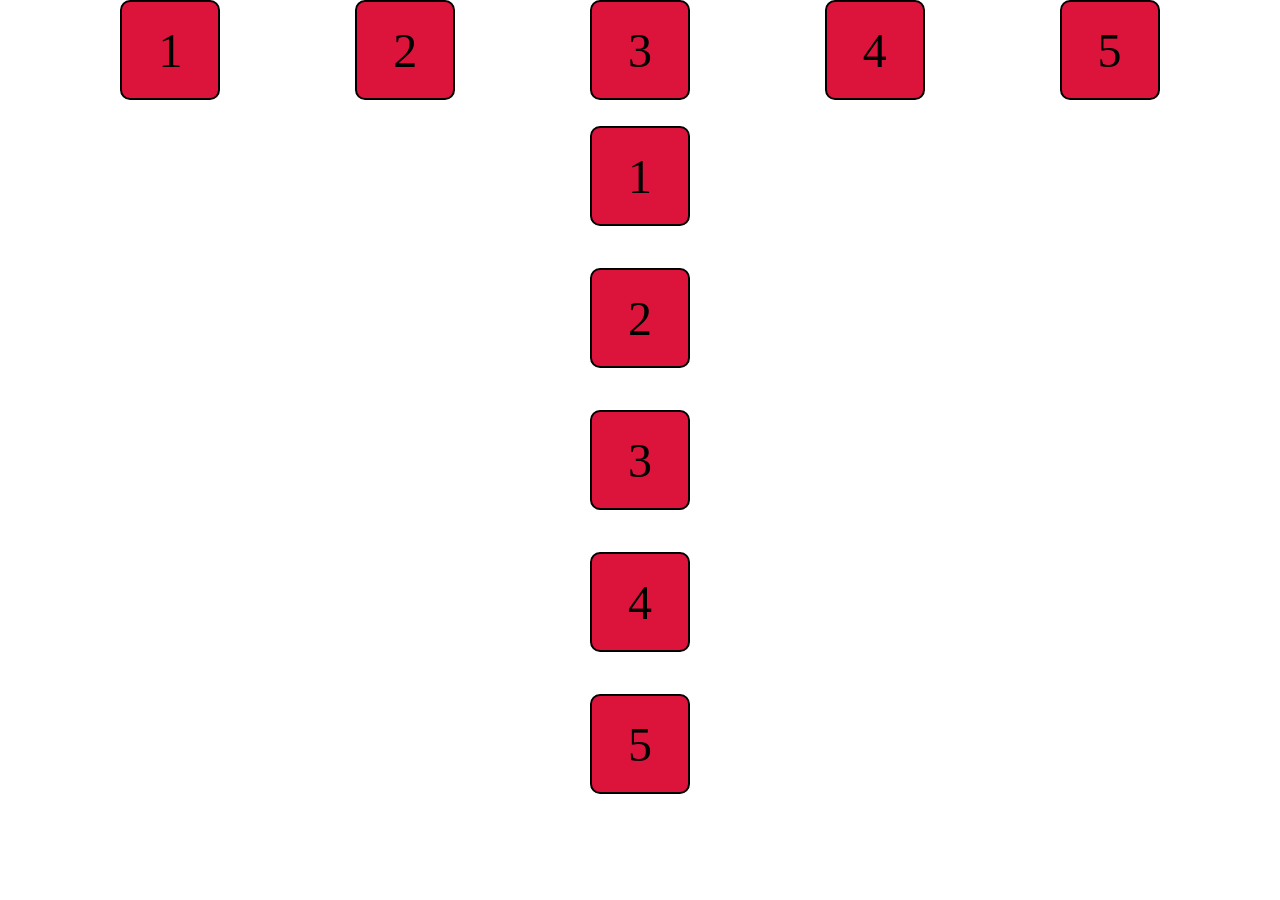
<file: repaso/css/flex/index.html>
<!DOCTYPE html>
<html lang="en">
<head>
    <meta charset="UTF-8">
    <meta http-equiv="X-UA-Compatible" content="IE=edge">
    <meta name="viewport" content="width=device-width, initial-scale=1.0">
    <link rel="stylesheet" href="style.css" />
    <title>Document</title>
</head>
<body>
    <section class="horizontal">
        <div>1</div>
        <div>2</div>
        <div>3</div>
        <div>4</div>
        <div>5</div>
      </section>
      <section class="vertical">
        <div>1</div>
        <div>2</div>
        <div>3</div>
        <div>4</div>
        <div>5</div>
      </section>
</body>
</html>
</file>
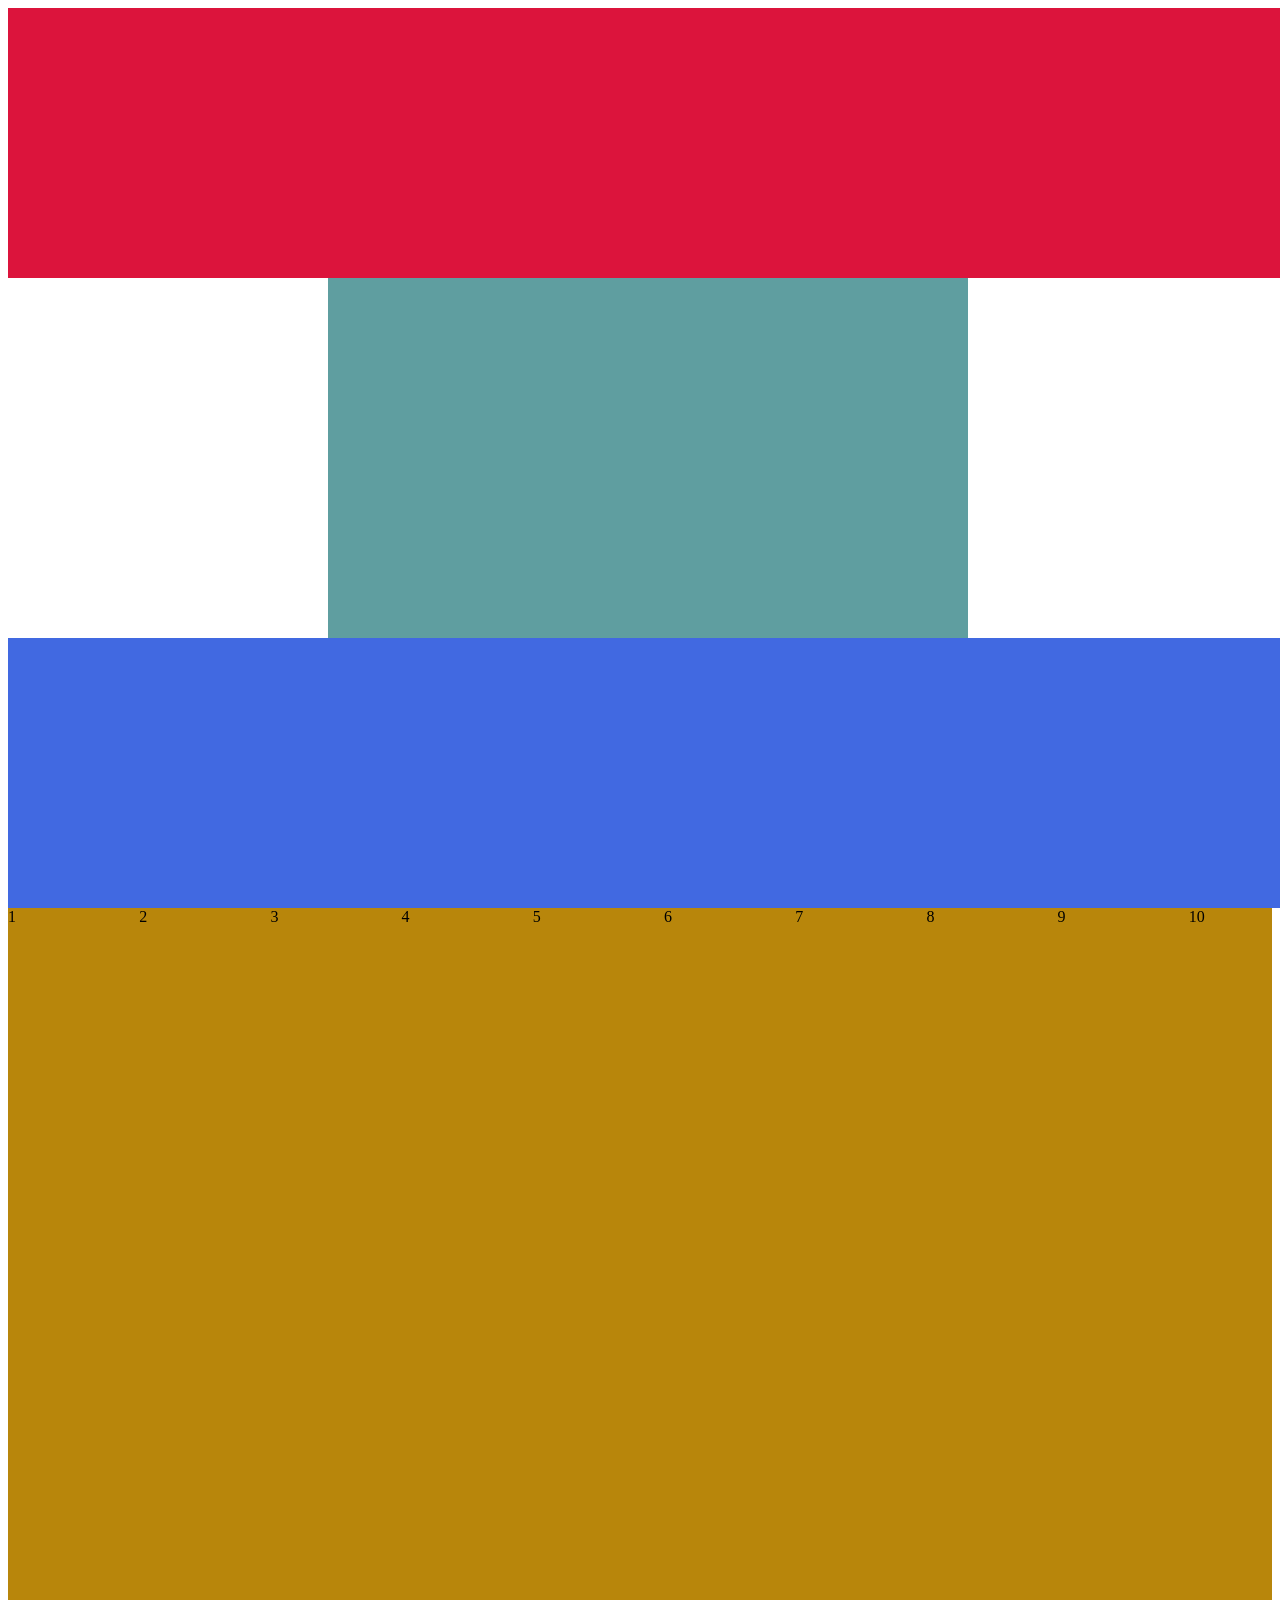
<file: repaso/css/grid/index.html>
<!DOCTYPE html>
<html lang="en">
  <head>
    <meta charset="UTF-8" />
    <meta http-equiv="X-UA-Compatible" content="IE=edge" />
    <meta name="viewport" content="width=device-width, initial-scale=1.0" />
    <link rel="stylesheet" href="style.css" />
    <title>Document</title>
  </head>
  <body>
    <div class="container">
      <header></header>
      <main></main>
      <section></section>
      <footer></footer>
    </div>
    <section class="grid-1">
      <div class="item-1">1</div>
      <div class="item-2">2</div>
      <div class="item-3">3</div>
      <div class="item-4">4</div>
      <div class="item-5">5</div>
      <div class="item-6">6</div>
      <div class="item-7">7</div>
      <div class="item-8">8</div>
      <div class="item-9">9</div>
      <div class="item-10">10</div>
    </section>
  </body>
</html>
</file>
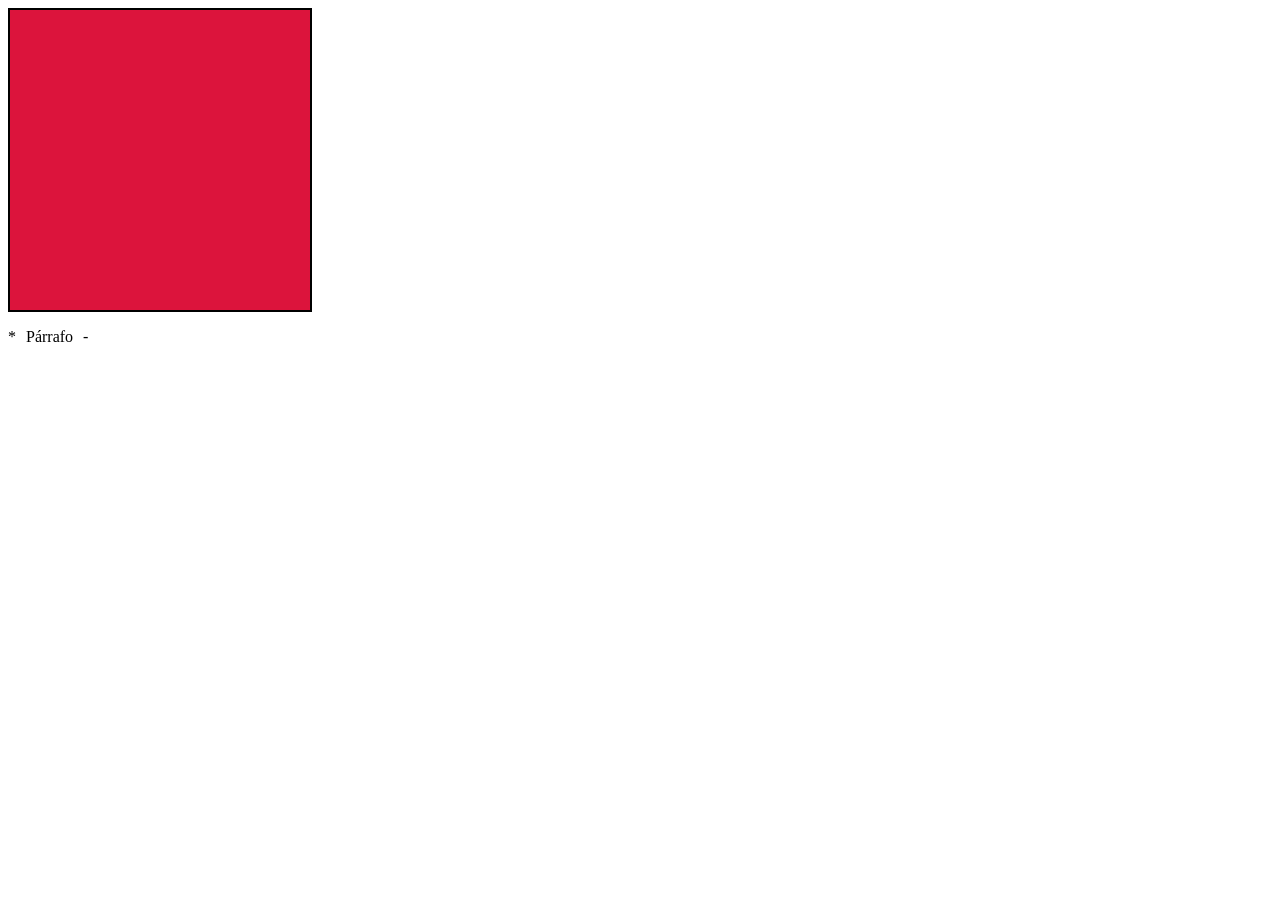
<file: repaso/css/pseudos/index.html>
<!DOCTYPE html>
<html lang="en">
  <head>
    <meta charset="UTF-8" />
    <meta http-equiv="X-UA-Compatible" content="IE=edge" />
    <meta name="viewport" content="width=device-width, initial-scale=1.0" />
    <link rel="stylesheet" href="style.css" />
    <title>Document</title>
  </head>
  <body>
    <div></div>
    <p>Párrafo</p>
  </body>
</html>
</file>
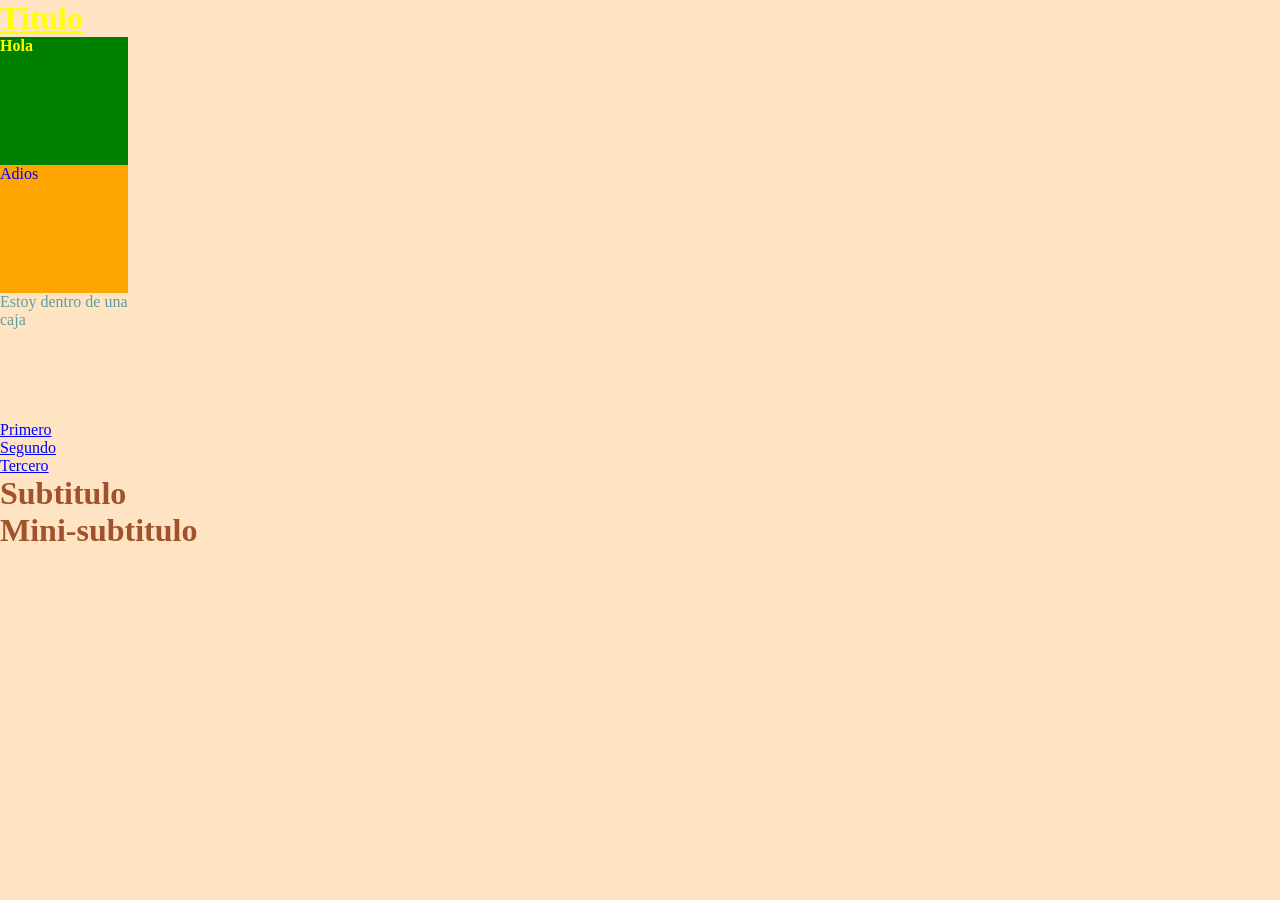
<file: teoria/Css/01.introduccion/index.html>
<!DOCTYPE html>
<html lang="en">
  <head>
    <meta charset="UTF-8" />
    <meta http-equiv="X-UA-Compatible" content="IE=edge" />
    <meta name="viewport" content="width=device-width, initial-scale=1.0" />
    <link rel="stylesheet" href="styles.css" />
    <title>Document</title>
  </head>
  <body>
    <h1 class="highlight">Titulo</h1>
    <div class="saludo highlight">Hola</div>
    <div class="despedida">Adios</div>
    <div class="box"><p>Estoy dentro de una caja</p></div>
    <ul>
      <li>Primero</li>
      <li>Segundo</li>
      <li>Tercero</li>
    </ul>
    <h2>Subtitulo</h2>
    <h3>Mini-subtitulo</h3>
  </body>
</html>
</file>
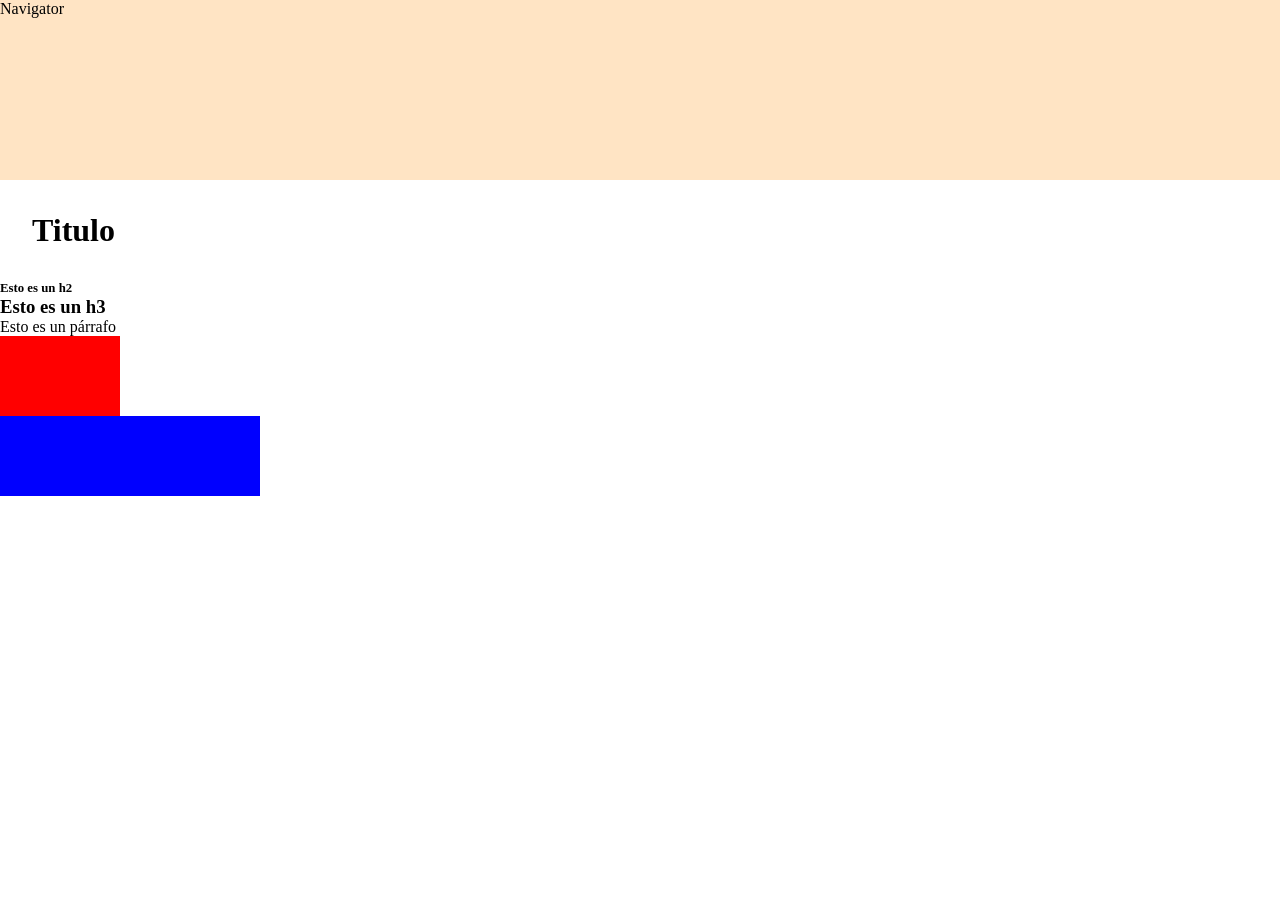
<file: teoria/Css/02.unidades/index.html>
<!DOCTYPE html>
<html lang="en">
  <head>
    <meta charset="UTF-8" />
    <meta http-equiv="X-UA-Compatible" content="IE=edge" />
    <meta name="viewport" content="width=device-width, initial-scale=1.0" />
    <link rel="stylesheet" href="style.css" />
    <title>Document</title>
  </head>
  <body>
    <nav>Navigator</nav>
    <h1>Titulo</h1>
    <h2>Esto es un h2</h2>
    <h3>Esto es un h3</h3>
    <p>Esto es un párrafo</p>
    <div class="box">
      <div class="first"></div>
      <div class="second"></div>
    </div>
  </body>
</html>
</file>
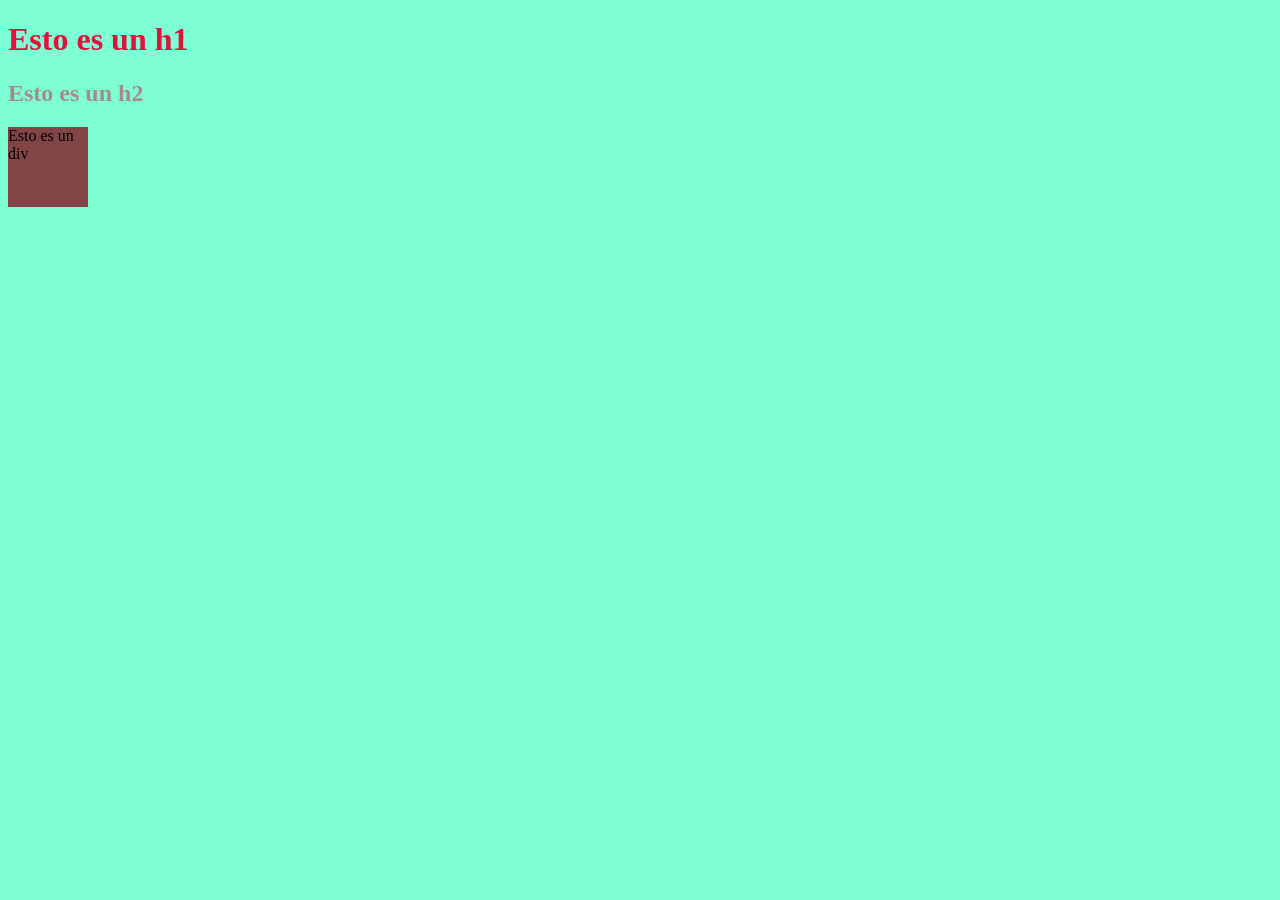
<file: teoria/Css/03.colors/index.html>
<!DOCTYPE html>
<html lang="en">
  <head>
    <meta charset="UTF-8" />
    <meta http-equiv="X-UA-Compatible" content="IE=edge" />
    <meta name="viewport" content="width=device-width, initial-scale=1.0" />
    <link rel="stylesheet" href="style.css" />
    <title>Document</title>
  </head>
  <body>
    <h1>Esto es un h1</h1>
    <h2>Esto es un h2</h2>
    <div>Esto es un div</div>
  </body>
</html>
</file>
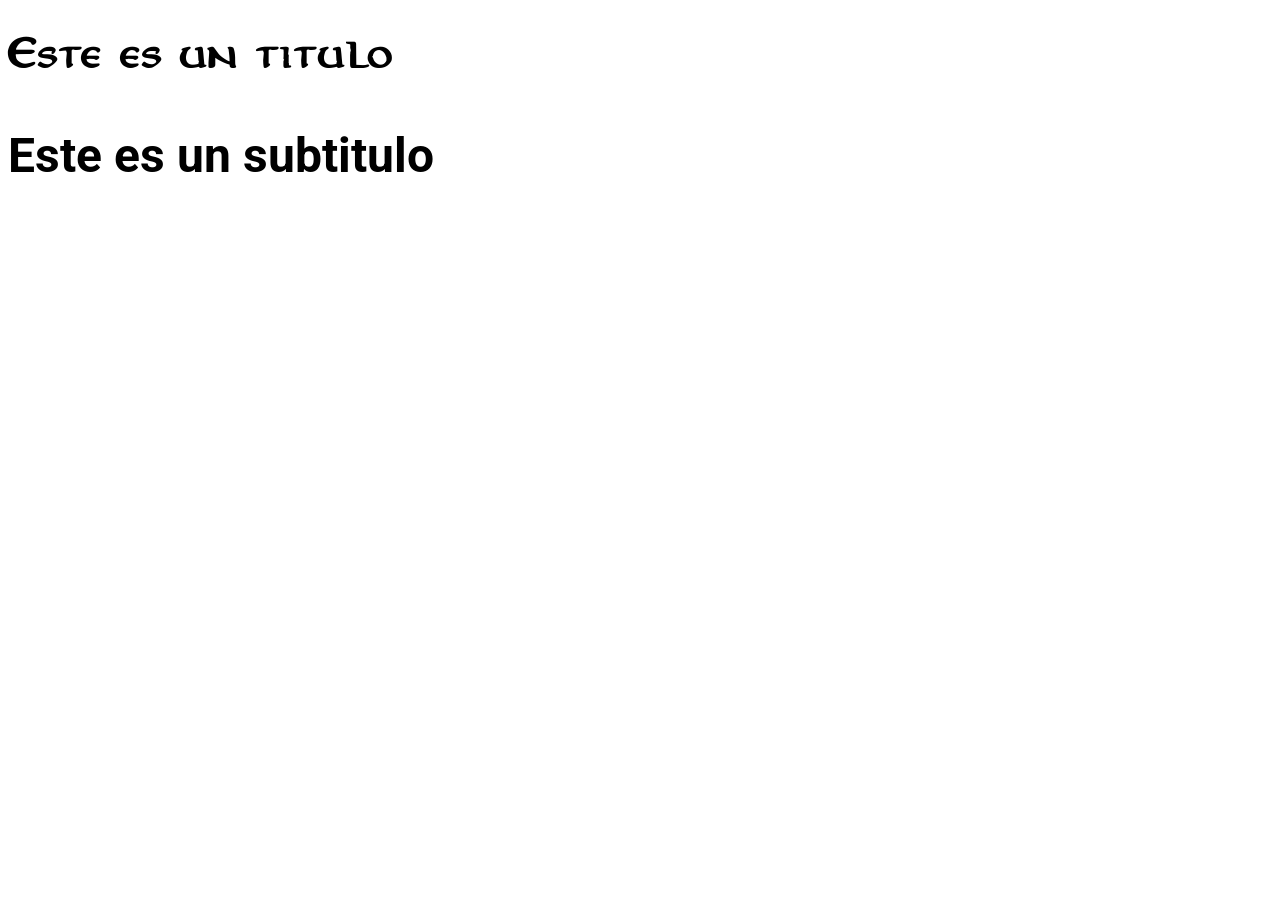
<file: teoria/Css/04.fonts/index.html>
<!DOCTYPE html>
<html lang="en">
<head>
    <meta charset="UTF-8">
    <meta http-equiv="X-UA-Compatible" content="IE=edge">
    <meta name="viewport" content="width=device-width, initial-scale=1.0">
    <link rel="stylesheet" href="style.css">
    <title>Document</title>
</head>
<body>
    <h1>Este es un titulo</h1>
    <h2>Este es un subtitulo</h2>
</body>
</html>
</file>
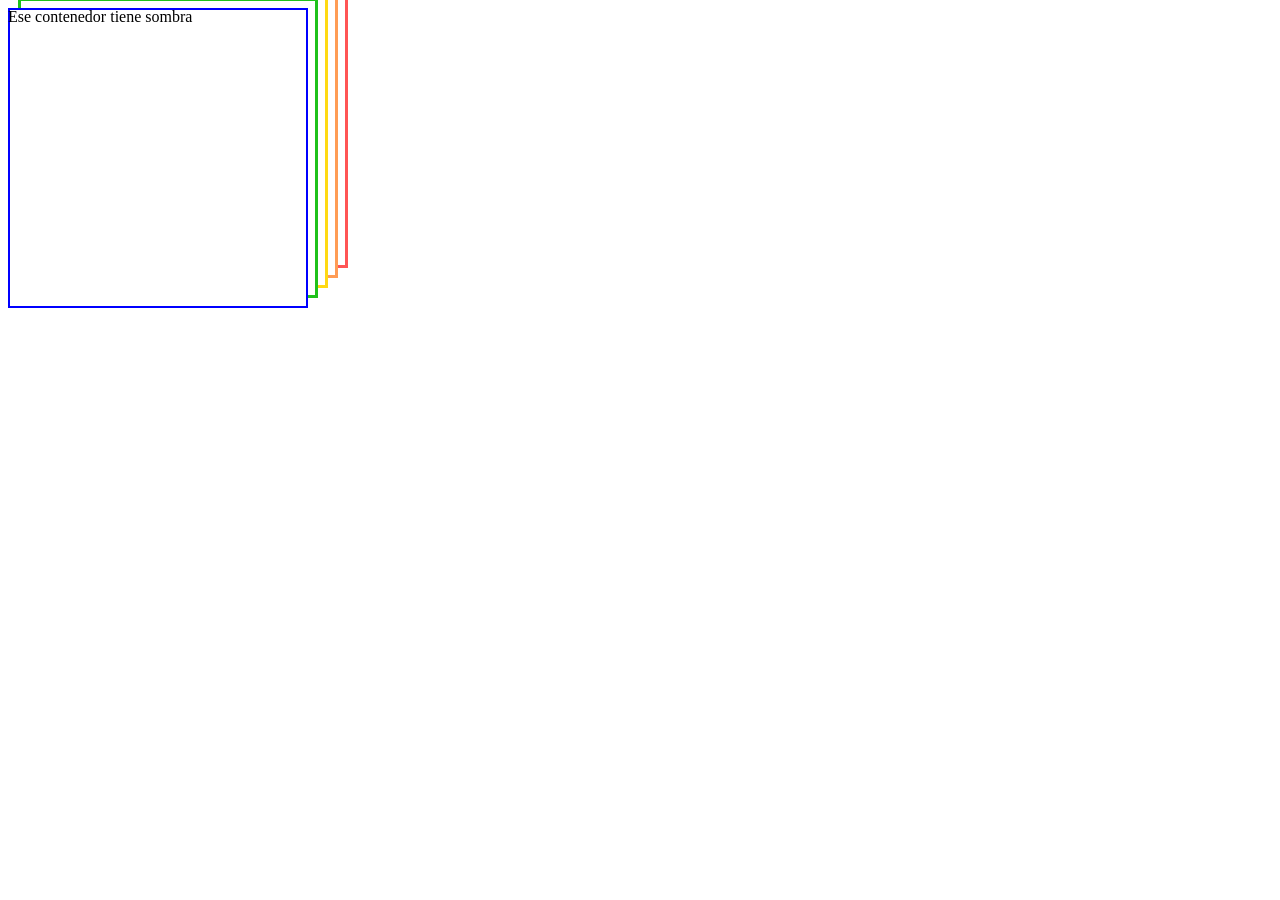
<file: teoria/Css/06.box-shadow/index.html>
<!DOCTYPE html>
<html lang="en">
<head>
    <meta charset="UTF-8">
    <meta http-equiv="X-UA-Compatible" content="IE=edge">
    <meta name="viewport" content="width=device-width, initial-scale=1.0">
    <link rel="stylesheet" href="style.css">
    <title>Document</title>
</head>
<body>
    <div class="shadow-box">Ese contenedor tiene sombra</div>
</body>
</html>
</file>
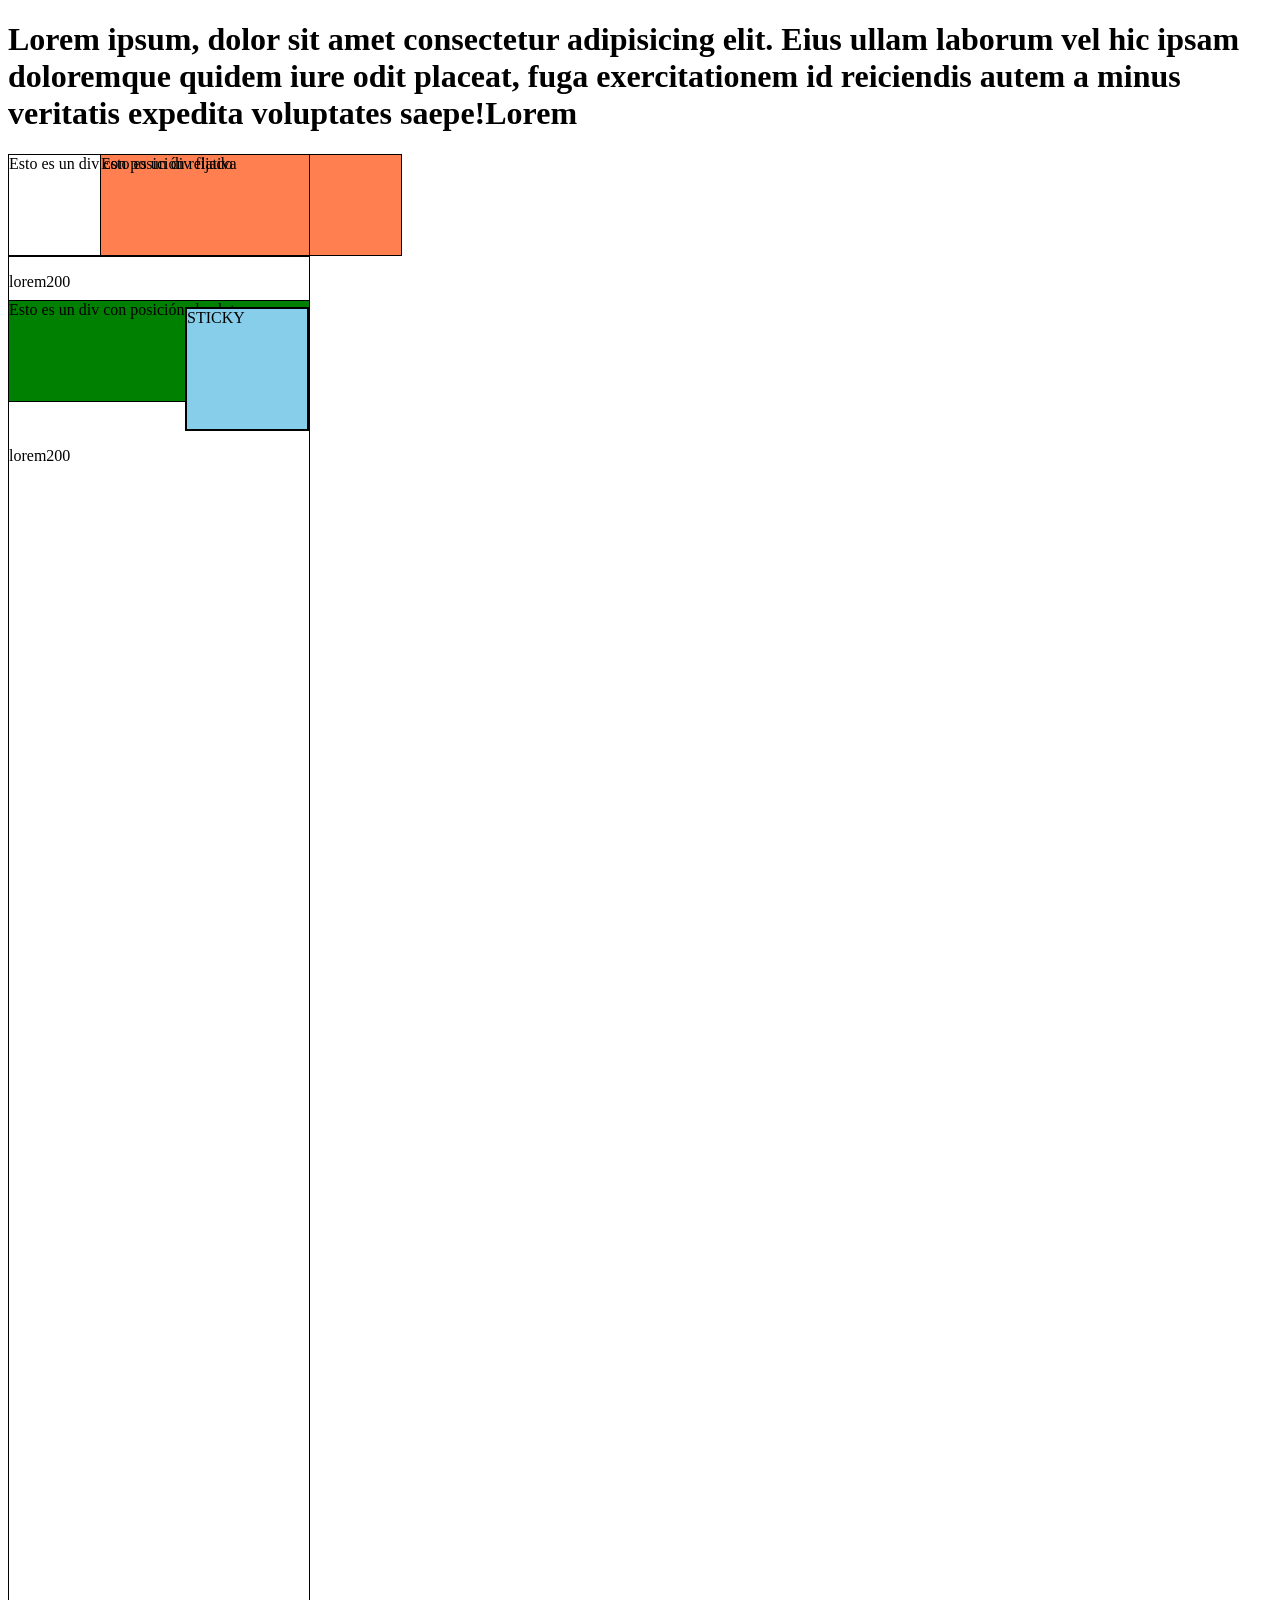
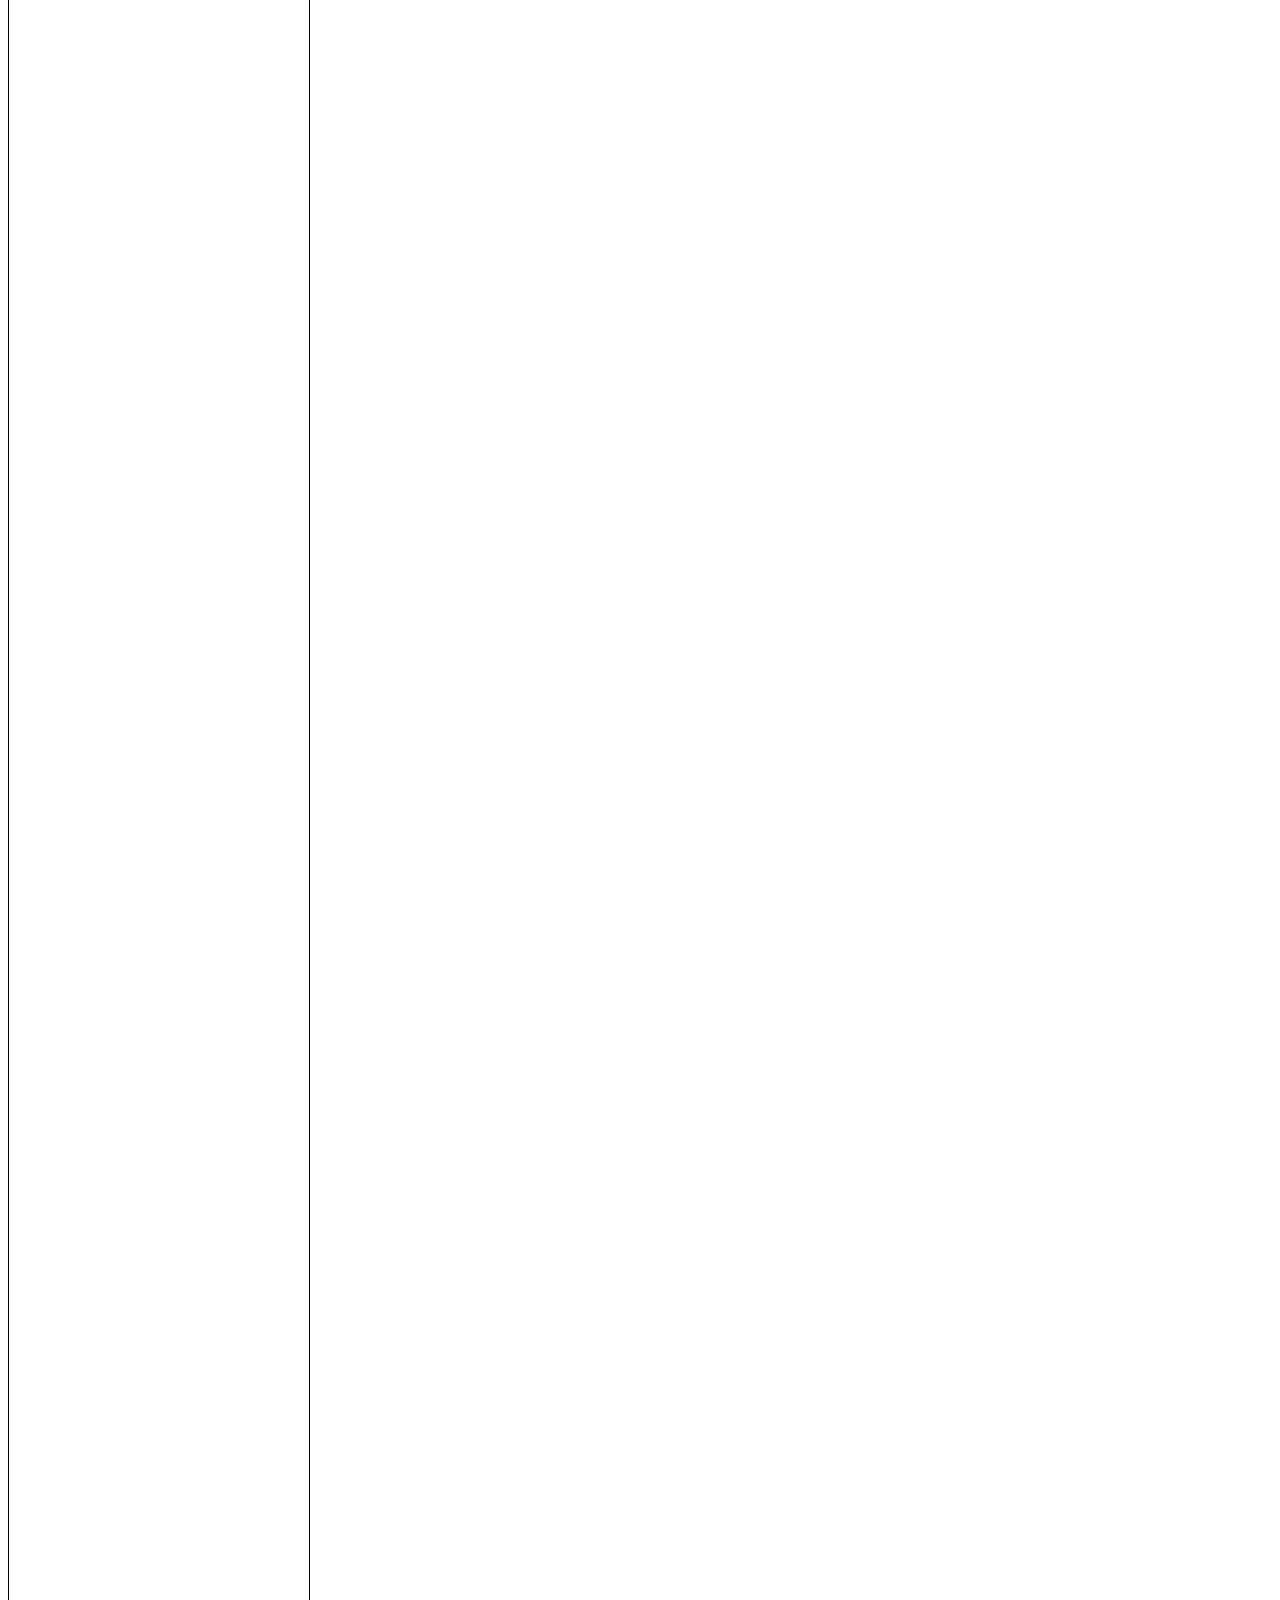
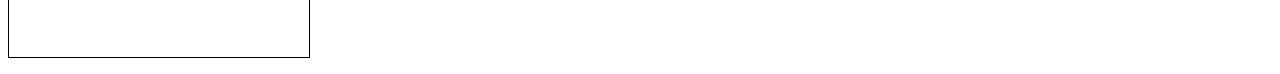
<file: teoria/Css/09.position/index.html>
<!DOCTYPE html>
<html lang="en">
  <head>
    <meta charset="UTF-8" />
    <meta http-equiv="X-UA-Compatible" content="IE=edge" />
    <meta name="viewport" content="width=device-width, initial-scale=1.0" />
    <link rel="stylesheet" href="style.css" />
    <title>Document</title>
  </head>
  <body>
    <h1>
      Lorem ipsum, dolor sit amet consectetur adipisicing elit. Eius ullam
      laborum vel hic ipsam doloremque quidem iure odit placeat, fuga
      exercitationem id reiciendis autem a minus veritatis expedita voluptates
      saepe!Lorem
    </h1>
    <div class="fixed">Esto es un div fijado</div>
    <div class="absolute">Esto es un div con posición absoluta</div>
    <div class="relative">Esto es un div con posición relativa</div>
    <div class="contenedor">
      <p>lorem200</p>

      <div class="caja-1">STICKY    </div>

      <p>lorem200</p>
    </div>

    <p></p>
  </body>
</html>
</file>
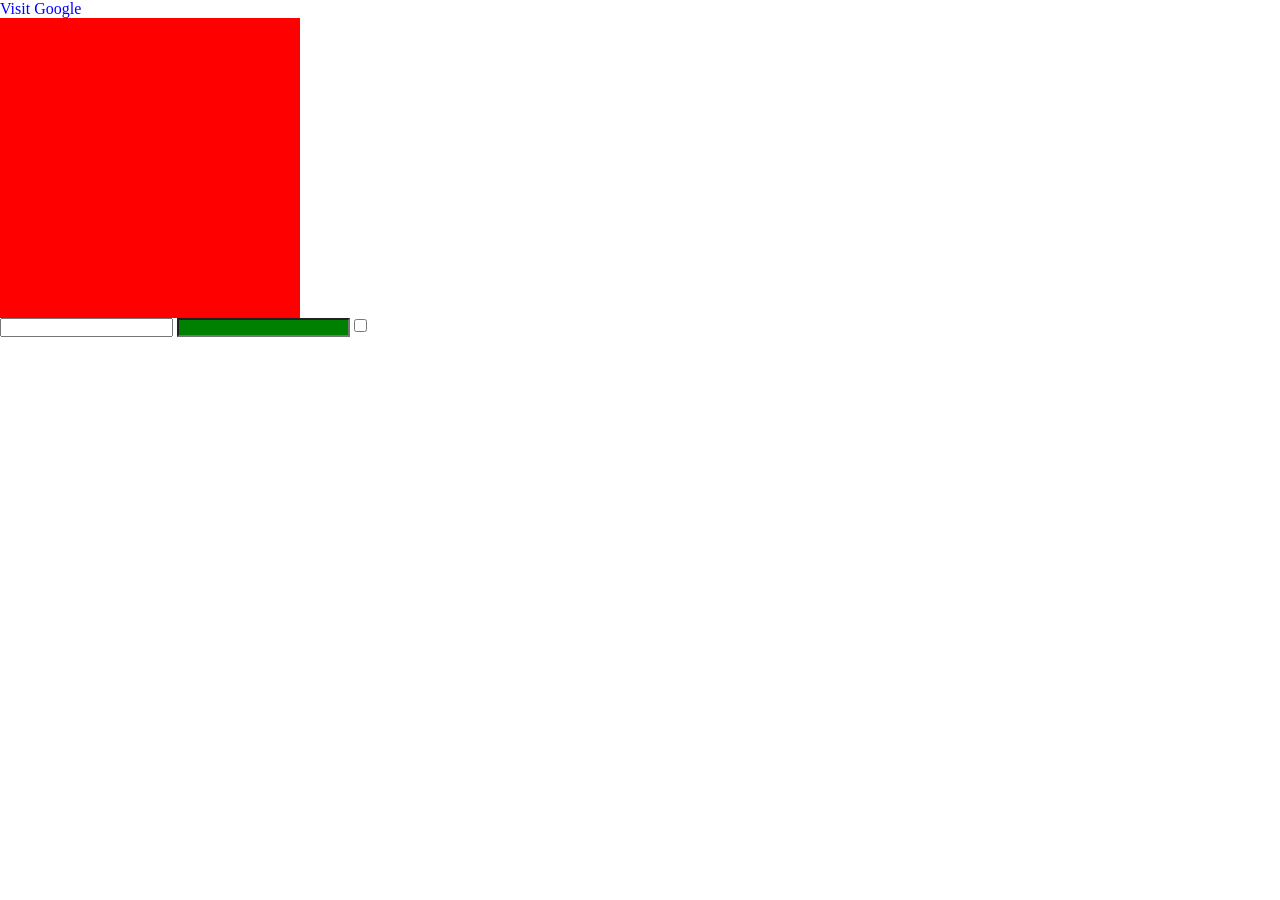
<file: teoria/Css/10.pseudoclases/index.html>
<!DOCTYPE html>
<html lang="en">
  <head>
    <meta charset="UTF-8" />
    <meta http-equiv="X-UA-Compatible" content="IE=edge" />
    <meta name="viewport" content="width=device-width, initial-scale=1.0" />
    <link rel="stylesheet" href="style.css" />
    <title>Document</title>
  </head>
  <body>
    <a href="http://google.com">Visit Google</a>
    <div class="box"></div>
    <input class="text" type="text" name="" id="">
    <input class="text" type="text" name="" id="" required>
    <input type="checkbox" name="" id="" class="checkbox">
  </body>
</html>
</file>
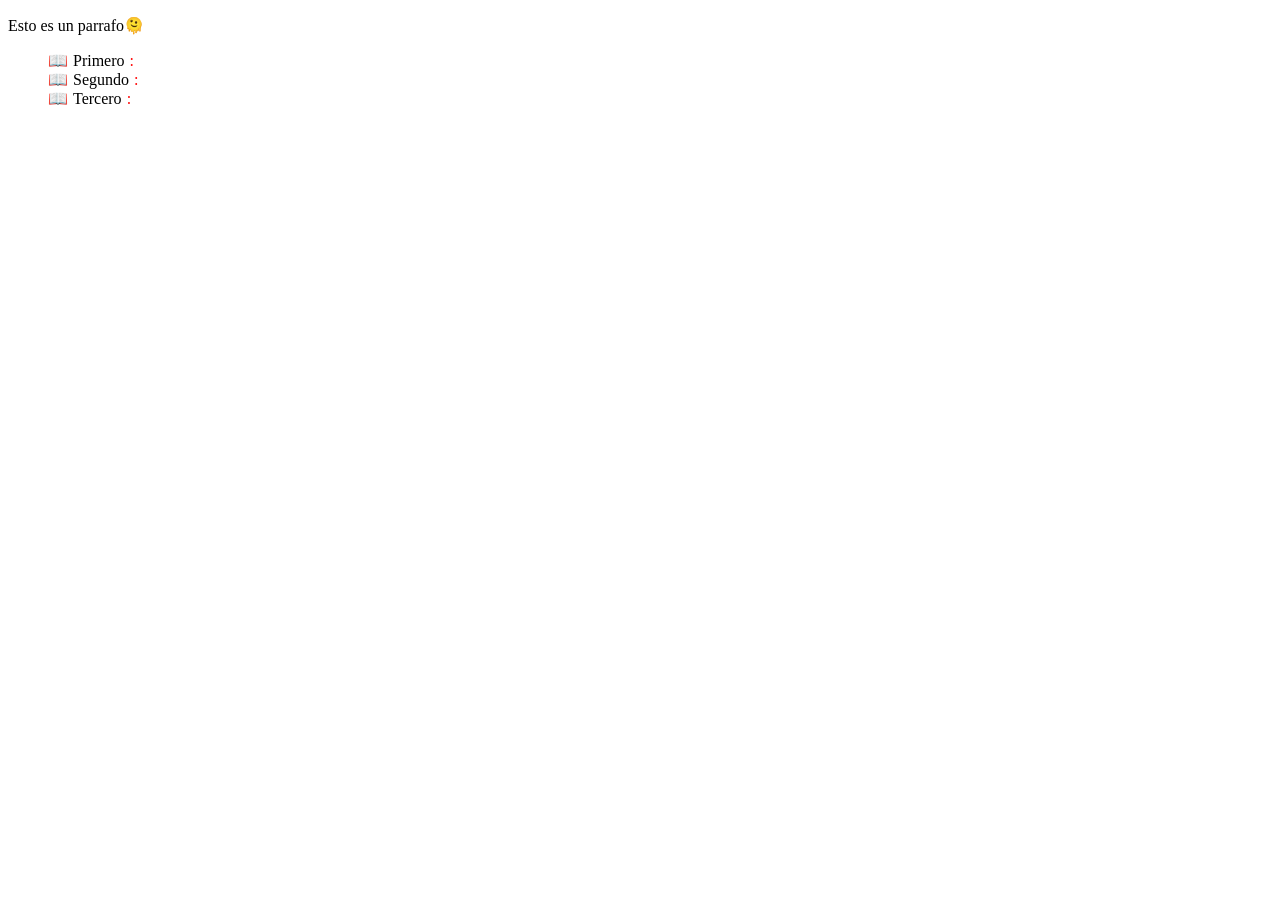
<file: teoria/Css/11.pseudoelementos/index.html>
<!DOCTYPE html>
<html lang="en">
  <head>
    <meta charset="UTF-8" />
    <meta http-equiv="X-UA-Compatible" content="IE=edge" />
    <meta name="viewport" content="width=device-width, initial-scale=1.0" />
    <link rel="stylesheet" href="style.css" />
    <title>Document</title>
  </head>
  <body>
    <p class="parrafo">Esto es un parrafo</p>
    <ul>
      <li>primero</li>
      <li>segundo</li>
      <li>tercero</li>
    </ul>
  </body>
</html>
</file>
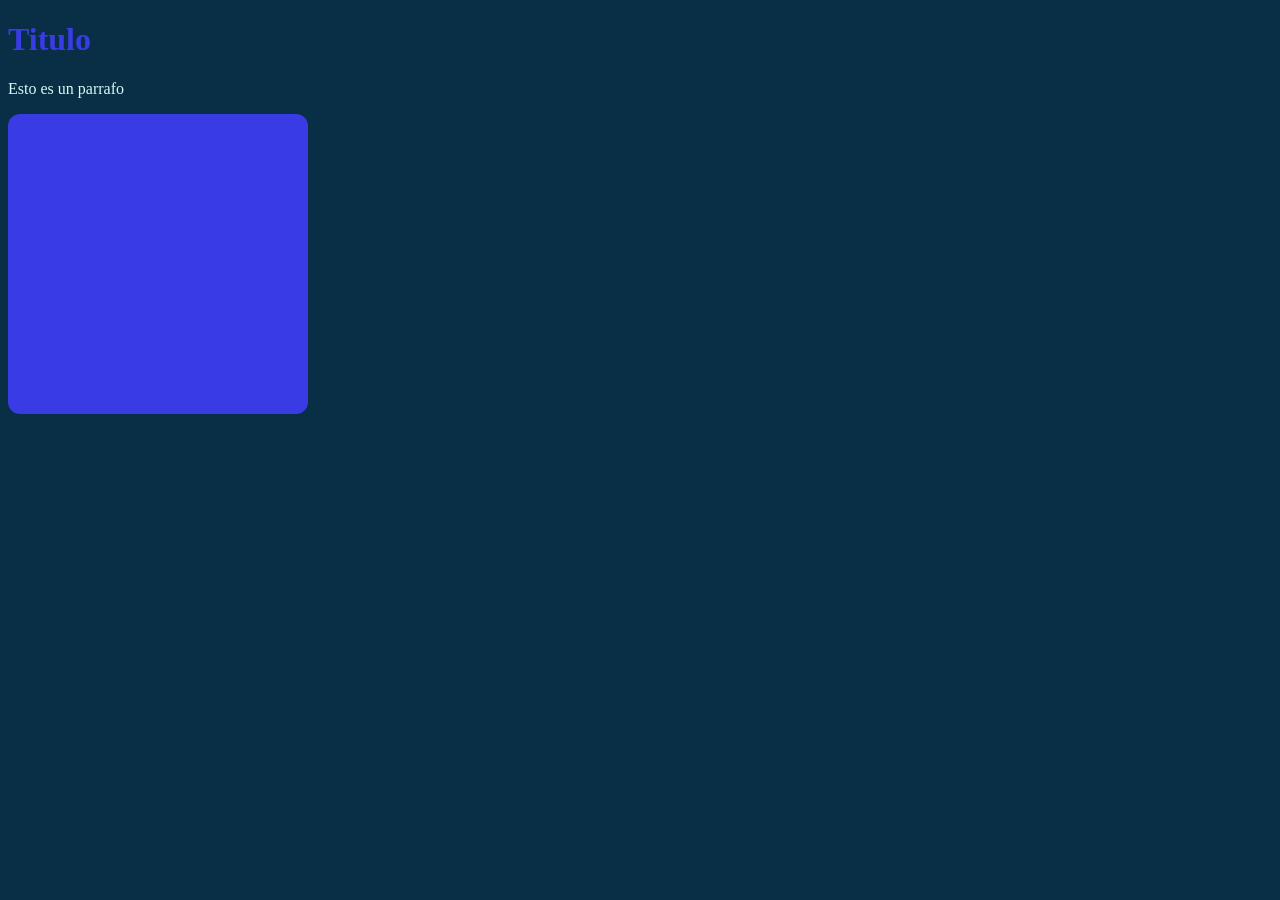
<file: teoria/Css/12.variables/index.html>
<!DOCTYPE html>
<html lang="en">
<head>
    <meta charset="UTF-8">
    <meta http-equiv="X-UA-Compatible" content="IE=edge">
    <meta name="viewport" content="width=device-width, initial-scale=1.0">
    <link rel="stylesheet" href="style.css">
    <title>Document</title>
</head>
<body>
    <h1>Titulo</h1>
    <p>Esto es un parrafo</p>
    <div></div>
</body>
</html>
</file>
<file: repaso/css/flex/style.css>
* {
    margin: 0;
    padding: 0;
    box-sizing: border-box;
  }
  
  div {
    width: 100px;
    height: 100px;
    border: 2px solid black;
    border-radius: 10px;
    background-color: crimson;
    font-size: 3rem;
    display: flex;
    justify-content: center;
    align-items: center;
  }
  
  .horizontal {
    display: flex;
    flex-wrap: wrap;
    gap: 0.9rem;
    width: 100vw;
    justify-content: space-evenly;
  }
  
  .vertical {
      display:flex;
      flex-direction: column;
      height: 80vh;
      justify-content: space-evenly;
      align-items: center;
      gap: 1rem;
  }
</file>
<file: repaso/css/grid/style.css>
.container {
    max-width: 100vw;
    min-height: 100vh;
    display: grid;
    grid-template-columns: 25vw 25vw 25vw 25vw;
    grid-template-rows:
      30vh
      40vh
      30vh;
    grid-template-areas:
      "my-header my-header my-header my-header"
      ". my-main my-main ."
      "my-footer my-footer my-footer my-footer";
  }
  
  header {
    grid-area: my-header;
    background-color: crimson;
  }
  
  main {
    grid-area: my-main;
    background-color: cadetblue;
  }
  
  section {
    grid-area: my-section;
    background-color: darkgoldenrod;
  }
  
  footer {
    grid-area: my-footer;
    background-color: royalblue;
  }
  
  .grid-1 {
    height: 100vh;
    display: grid;
    grid-template-columns: repeat(auto-fit, minmax(4rem, 1fr));
    gap: 3rem;
  }
</file>
<file: repaso/css/pseudos/style.css>
div {
    width: 300px;
    height: 300px;
    border: 2px solid black;
    background-color: crimson;
    transition: all 0.5s ease-in-out;
  }
  
  div:hover {
    background-color: green;
  }
  
  p::after{
      content: "-";
      padding-left:10px;
  }
  p::before{
      content: "*";
      padding-right:10px;
  }
</file>
<file: teoria/Css/01.introduccion/styles.css>
/* SELECTOR POR ETIQUETAS */
h1 {
  color: red;
  text-decoration: underline;
}

div {
  width: 8rem;
  height: 8rem;
}

/* SELECTOR POR CLASE */
.saludo {
  background-color: green;
}

.despedida {
  background-color: orange;
}

body {
  background-color: bisque;
  color: blue;
}

.highlight {
  color: yellow;
  font-weight: bold;
}

/* SELECTORES COMPLEJOS */
.box > p {
  color: cadetblue;
}

ul > li {
  text-decoration: underline;
}

h2,
h3 {
  color: sienna;
  font-size: 2rem;
}

*{
    margin: 0;
    padding: 0;
    box-sizing: border-box;
}
</file>
<file: teoria/Css/02.unidades/style.css>
* {
  margin: 0;
  padding: 0;
}

h1 {
  font-size: 32px;
  margin: 1em;
}

h2 {
  font-size: 0.8rem;
}

.box {
  width: 25rem;
  height: 5rem;
}

.first {
  width: 30%;
  height: 100%;
  background-color: red;
}

.second {
  width: 65%;
  height: 100%;
  background-color: blue;
}

nav{
    width: 100vw;
    height: 20vh;
    background-color: bisque;
}
</file>
<file: teoria/Css/03.colors/style.css>
body {
  background-color: aquamarine;
}

/* BY COLOR NAME */
h1 {
  color: crimson;
}

/* RGBA  */
h2 {
  color: rgba(203, 26, 64, 0.5);
}

div {
  height: 5rem;
  width: 5rem;
  background-color: #824444;
}
</file>
<file: teoria/Css/04.fonts/style.css>
@import url("https://fonts.googleapis.com/css2?family=Roboto:wght@100;300;400;700&display=swap");

@font-face {
  font-family: "TLOTR";
  src: url(./fonts/anirm.ttf) format("truetype");
  font-style: normal;
}

* {
  font-family: "Roboto", sans-serif;
}

h1 {
    font-family: "TLOTR", sans-serif;

}

h2{
    font-weight: 700;
    font-size: 3rem;
}
</file>
<file: teoria/Css/06.box-shadow/style.css>
.shadow-box {
  width: 300px;
  height: 300px;
  box-shadow: blue 0px 0px 0px 2px inset, rgb(255, 255, 255) 10px -10px 0px -3px, rgb(31, 193, 27) 10px -10px, rgb(255, 255, 255) 20px -20px 0px -3px, rgb(255, 217, 19) 20px -20px, rgb(255, 255, 255) 30px -30px 0px -3px, rgb(255, 156, 85) 30px -30px, rgb(255, 255, 255) 40px -40px 0px -3px, rgb(255, 85, 85) 40px -40px;
}
</file>
<file: teoria/Css/09.position/style.css>
div {
  width: 300px;
  height: 100px;
  border: 1px solid black;
}

.fixed {
  position: fixed;
  left: 100px;
  background-color: coral;
}

.absolute {
  background-color: green;
  position: absolute;
  top: 300px;
z-index: 0;
}

.contenedor{
	height: 3000px;
}

.caja-1{
	height: 120px;
	width: 120px;
	background-color: skyblue;
	border: 2px solid black;
	margin:0 auto;
	position: sticky;
	top: 30px;
  left: 200px;
}

.relative{
    position: relative;
}
</file>
<file: teoria/Css/10.pseudoclases/style.css>
* {
  margin: 0;
  padding: 0;
}

a {
  all: unset;
  cursor: pointer;
}

a:link {
  color: blue;
}

a:visited {
  color: red;
}

a:hover{
    color:orange;
}

a:active{
    color: green;
}

.box{
    width: 300px;
    height: 300px;
    background-color: red;
    transition: all 0.5s ease-in-out;
}

.box:hover{
    width: 350px;
    height: 350px;
    background-color: green;
}

.text:focus{
    background-color: grey;
    width: 100%;
}

.text:required{
    background-color: green;
}

.checkbox {
    transition: all 1s ease-in-out;
}

.checkbox:checked{
    transform: scale(2);
}
</file>
<file: teoria/Css/11.pseudoelementos/style.css>
.parrafo::after {
  content: "🫠";
}

ul > li {
  list-style-type: none;
  text-transform: capitalize;
}

ul > li::before {
  content: "📖";
  padding-right: 5px;
}

ul > li::after {
  content: ":";
  color: red;
  padding-left: 5px;
}
</file>
<file: teoria/Css/12.variables/style.css>
:root {
  --primary: #d6faf4;
  --highlight: #393ce5;
  --background: #082f45;
  --radius: 12px;
}

body {
  background-color: var(--background);
  color: var(--primary);
}

h1,
h2,
h3 {
  color: var(--highlight);
}

div{
    width: 300px;
    height: 300px;
    background-color: var(--highlight);
    border-radius: var(--radius);
}
</file>
